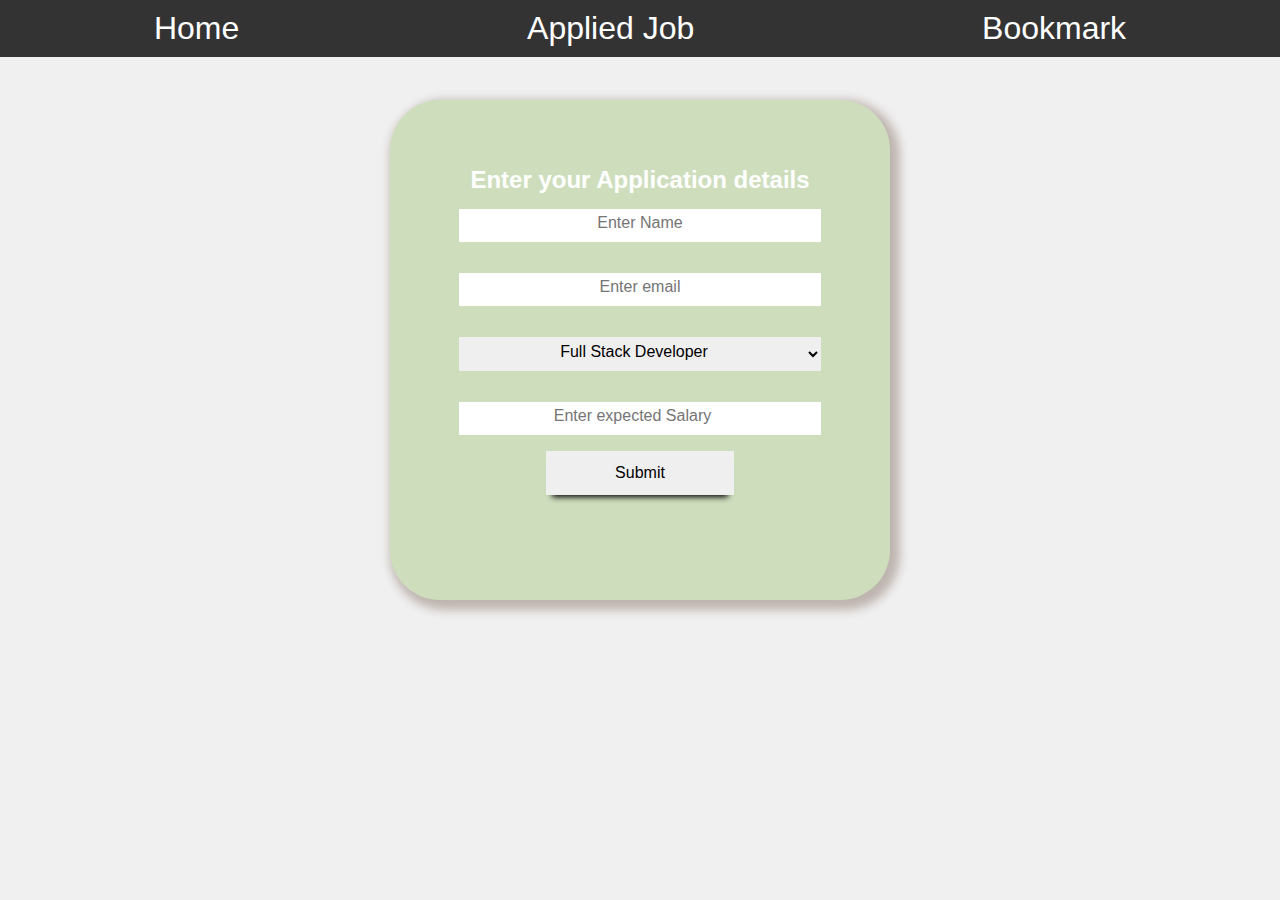
<file: index.html>
<!DOCTYPE html>
<html lang="en">
<head>
    <meta charset="UTF-8">
    <meta name="viewport" content="width=device-width, initial-scale=1.0">
    <title>Document</title>
    <link rel="stylesheet" href="style.css">

</head>
<body>
    
    <div class="header-2">
        
        <nav id = "links">
          <a href="index.html">Home</a>
          <a href="applied.html">Applied Job</a>
          <a href="bookmark.html">Bookmark</a>
       </nav>
        
      </div>
      <div class="containers">
<form action="" id = "form">
        <h2>Enter your Application details</h2>
       
        <input type="text" placeholder="Enter Name" id = "name">
        <input type="email"  placeholder = "Enter email" name = "email" id="email">
        <select  type ="val" name="role" id="role">
            <option value="FSD">Full Stack Developer</option>
            <option value="Backend">Backend Developer</option>
            <option value="Frontend">Frontend Developer</option>
            <option value="Mern Stack">Mern Stack</option>
            <option value="Mean Stack">Mean Stack</option>
            <option value="Android Development">Android Development</option>
        </select>
        <input
        id = "salary" 
        type="number"
        placeholder="Enter expected Salary">
        <input id = "submit" type="submit" value="Submit">

    </form>
</div>
   <script src="index.js"></script>
</body>
</html>
</file>
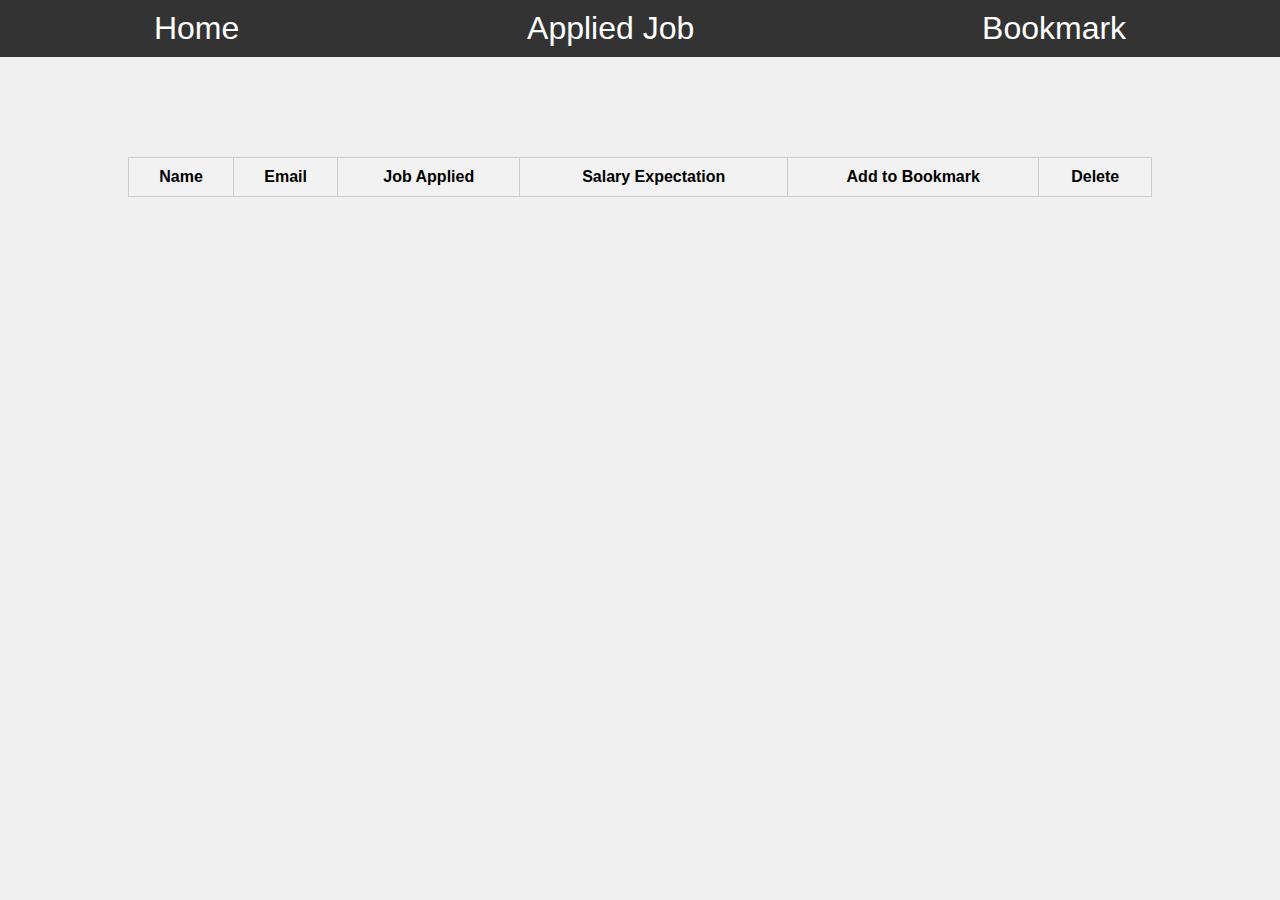
<file: applied.html>
<!DOCTYPE html>
<html lang="en">
<head>
    <meta charset="UTF-8">
    <meta name="viewport" content="width=device-width, initial-scale=1.0">
    <link rel="stylesheet" href="style.css">
    <title>Document</title>
  
</head>
<body>
    <nav id="links">
        <a href="index.html">Home</a>
        <a href="applied.html">Applied Job</a>
        <a href="bookmark.html">Bookmark</a>
    </nav>

    <main class="container">
        <table>
            <thead>
                <tr>
                    <th>Name</th>
                    <th>Email</th>
                    <th>Job Applied</th>
                    <th>Salary Expectation</th>
                    <th>Add to Bookmark</th>
                    <th>Delete</th>
                </tr>
            </thead>
            <tbody id="body">
                <!-- append output -->
            </tbody>
        </table>
    </main>
</body>
<script src="applied.js"></script>
</html>
</file>
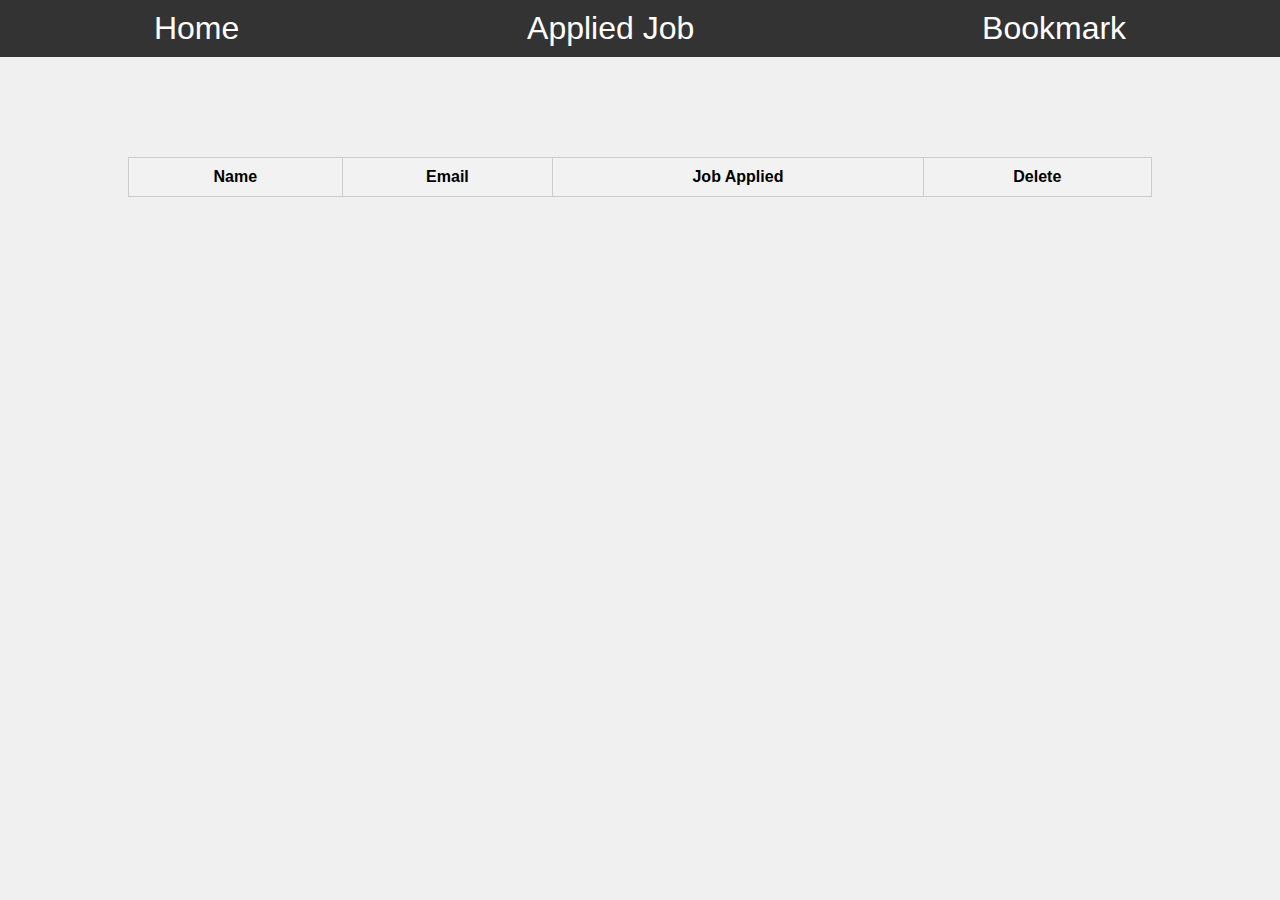
<file: bookmark.html>
<!DOCTYPE html>
<html lang="en">
<head>
    <meta charset="UTF-8">
    <meta name="viewport" content="width=device-width, initial-scale=1.0">
    <link rel="stylesheet" href="style.css">
    <title>Document</title>

    
</head>
<body>
   <nav id = "links">
          <a href="index.html">Home</a>
          <a href="applied.html">Applied Job</a>
          <a href="bookmark.html">Bookmark</a>
      
        </nav>
        <main class="container">
            <table>
                <thead>
                    <tr>
                        <th>Name</th>
                        <th>Email</th>
                        <th>Job Applied</th>
                        <th>Delete</th>
                    </tr>
                </thead>
                <tbody id = "body"></tbody>
            </table>
        </main>
        
   
</body>
<script src="bookmark.js"></script>

</html>
</file>
<file: style.css>
/* index page style */
*{
    margin: 0;
    padding: 0;
    box-sizing: border-box;
   }
body, h2 {
margin: 0;
padding: 0;
}

body {
font-family: Arial, sans-serif;
background-color: #f0f0f0;
}

#links {
display: flex;
justify-content: space-around;
background-color: #333;
color: white;
padding: 10px;
}

#links a {
color: white;
text-decoration: none;
font-size: 2rem;
}
.container{
    width: 80%;
    margin: 100px auto;
}

.containers {
    position: absolute;
    right: 0;
    left: 0;
    top: 0;
    bottom: 0;
    margin: 100px auto;
    max-width: 500px;
    padding: 16px;
    max-height: 500px;
  background-color: #CEDEBD;
    border-radius: 50px;
    box-shadow: 5px 5px 10px 5px rgba(70, 35, 18, 0.288);
  }
  h2 {
    text-align: center;
    color: white;
  }
      #form {
    display: grid;
    /* height: 180px; */
    width: 80%;
    padding: 0px;
    margin: 50px auto;
  }
  input[type="password"],
  input[type="email"],input[type="text"],select[type="val"],input[type="number"]  {
    padding: 5px 5px 10px;
    color: black;
    margin: 15px 6px 16px;
    border: none;
    font-size: 1rem;
    text-align: center;
   
    box-sizing: border-box;
  
  }
  
  #submit{
    display: flex;
    align-items: center;
    text-align: center;
    justify-content: center;
  
    margin: auto;
    width: 50%;
    border:none;
  padding: 0.8rem 1.8rem;
  font-size: 1rem;
  box-shadow: 0 8px 6px  -6px #000;
  outline: none;
  }
  #submit:hover{
      box-shadow: 0 8px 6px  -6px blueviolet;  
  }
/* applied page style */

#links {
display: flex;
justify-content: space-around;
background-color: #333;
color: white;
padding: 10px;
}

#links a {
color: white;
text-decoration: none;
}
table {
    width: 100%;
    border-collapse: collapse;
}

th, td {
    border: 1px solid #ccc;
    padding: 10px;
    text-align: center;
}

th {
    background-color: #f2f2f2;
}

tbody tr:nth-child(odd) {
    background-color: #f9f9f9;
}

tbody tr:hover {
    background-color: #e6e6e6;
}
.bookmarkBg {
    background-color: rgb(247, 56, 56);
    cursor: pointer;
    color: white;
}
/* bookmark page */
#links {
    display: flex;
    justify-content: space-around;
    background-color: #333;
    color: white;
    padding: 10px;
}

#links a {
    color: white;
    text-decoration: none;
}
/* ll */
table {
            width: 100%;
            border-collapse: collapse;
        }

        th, td {
            border: 1px solid #ccc;
            padding: 10px;
            text-align: center;
        }

        th {
            background-color: #f2f2f2;
        }
.btn{
    color: rgb(253, 253, 253);
    font-size: 1rem;
    padding: 5px 7px ;
    border: none;
    background-color: rgb(53, 179, 201);
    cursor: pointer;
}
</file>
